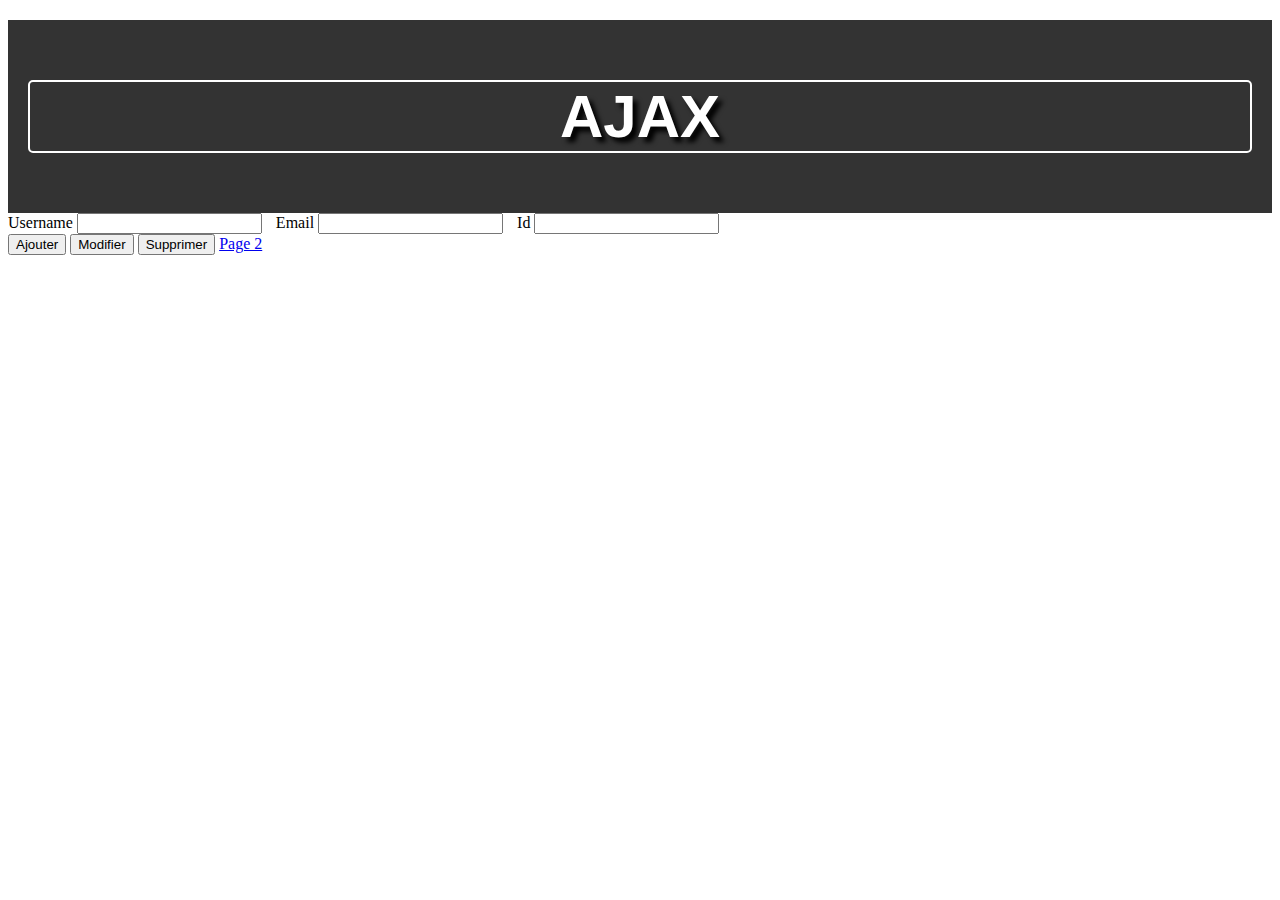
<file: index.html>
<!DOCTYPE html>
<html lang="en">
<head>
    <meta charset="UTF-8">

    <title>Demo AJAX</title>
    <link href="https://cdn.jsdelivr.net/npm/bootstrap@5.1.3/dist/css/bootstrap.min.css" rel="stylesheet" integrity="sha384-1BmE4kWBq78iYhFldvKuhfTAU6auU8tT94WrHftjDbrCEXSU1oBoqyl2QvZ6jIW3" crossorigin="anonymous">
    <link href="css/style.css" rel="stylesheet">
    <script src="https://code.jquery.com/jquery-3.6.0.min.js" integrity="sha256-/xUj+3OJU5yExlq6GSYGSHk7tPXikynS7ogEvDej/m4=" crossorigin="anonymous" defer></script>
    <script src="https://cdn.jsdelivr.net/npm/bootstrap@5.1.3/dist/js/bootstrap.bundle.min.js" integrity="sha384-ka7Sk0Gln4gmtz2MlQnikT1wXgYsOg+OMhuP+IlRH9sENBO0LRn5q+8nbTov4+1p" crossorigin="anonymous" defer></script>
    <script src="script.js" defer></script>
</head>
<body>

  <div class="container">
    <div class="row">
      <div class="col-md-12 text-center">
        <div class="header">
          <h1>AJAX</h1>
        </div>
      </div>
    </div>
  </div>
  <style>

  </style>
  <div class="container col-md-12 text-center pt-5">
    <form>
      <div class="form-group">
        <label for="username">Username</label>
        <input type="text" class="form-control form-control-lg" id="username" name="username">
      </div>
      <div class="form-group">
        <label for="email">Email</label>
        <input type="email" class="form-control form-control-lg" id="email" name="email">
      </div>
      <div class="form-group">
        <label for="id">Id</label>
        <input type="number" class="form-control form-control-lg" id="id" name="id">
      </div>
    </form>
  </div>
  
                <div class="form-group col-3 col-md-12 text-center pt-4">
                  <button type="submit" class="btn btn-primary btn-lg">Ajouter</button>
                  <button type="button" class="btn btn-primary btn-lg" onclick="modifier()">Modifier</button>
                  <button type="button" class="btn btn-primary btn-lg" onclick="supprimer()">Supprimer</button>
                  <a href="page2/page2.html" id= "#boutonAller2" class="btn btn-primary btn-lg">Page 2</a>
                </div>
              </div>
            </form>
          </div>
        </div>
      </div>
      
    
     
      <script>
        // Add your JavaScript code here
        function modifier() {
          // TODO: Implement modifier function
        }
    
        function supprimer() {
          // TODO: Implement supprimer function
        }
      </script>
    </body>
    </html>
</file>
<file: css/style.css>
.header {
    background-color: #333;
    color: #fff;
    padding: 20px;
    margin-top: 20px;
  }

  h1{
    font-size: 60px;
    font-family: 'Roboto', sans-serif;
    font-weight: 600;
    text-align: center;
    text-shadow: 5px 5px 5px #000;
    border: 2px solid #fff;
    border-radius: 5px;
  }

  .form-group {
    display: inline-block;
    margin-right: 10px;
  }
</file>
